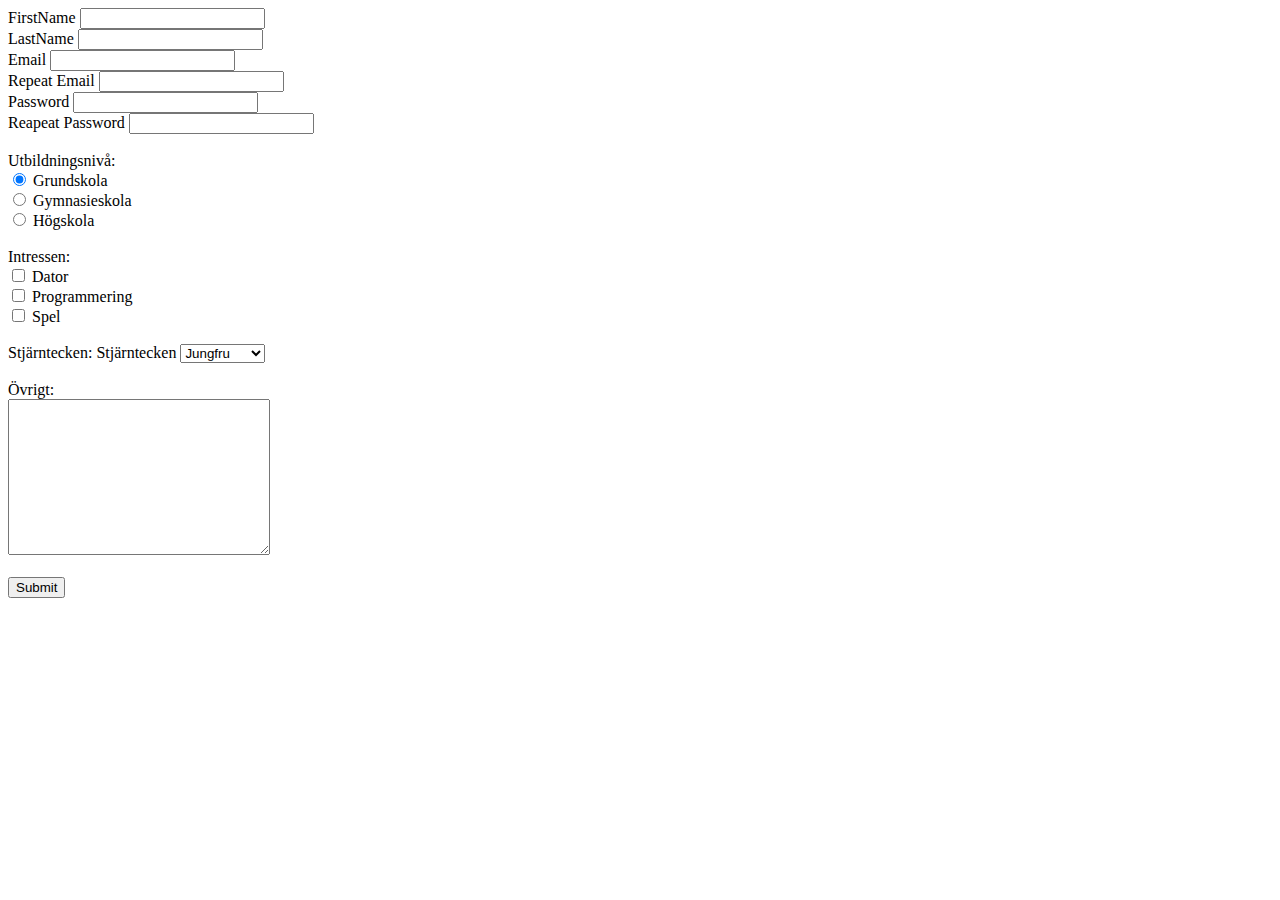
<file: Form1/index.html>
<!DOCTYPE html>
<html lang="en">
<head>
    <meta charset="UTF-8">
    <meta http-equiv="X-UA-Compatible" content="IE=edge">
    <meta name="viewport" content="width=device-width, initial-scale=1.0">
    <title>Document</title>
</head>
<body>
    <form autocomplete="off">
        <label for="firstname">FirstName</label>
        <input type="text" id ="firstname"><br>
        <label for="lastname">LastName</label>
        <input type="text" id ="lastname"><br>
        <label for="email">Email</label>
        <input type="email" id ="email"><br>
        <label for="repeatemail">Repeat Email</label>
        <input type="email" id ="repeatemail" autocomplete="autocomplete_off_randString"><br>
        <label for ="password">Password</label>
        <input type="password" id="password"><br>
        <label for ="passwordrepeat">Reapeat Password</label>
        <input type="password" id="passwordrepeat"><br>
        <br>
        Utbildningsnivå: <br>
        <input type="radio" id="Grundskola" name="utbildningsnivå" value="Grundskola" checked>
        <label for="Grundskola">Grundskola</label><br>
        <input type="radio" id="Gymnasieskola" name="utbildningsnivå" value="Gymnasieskola">
        <label for="Gymnasieskola">Gymnasieskola</label><br>
        <input type="radio" id="Högskola" name="utbildningsnivå" value="Högskola">
        <label for="Högskola">Högskola</label><br>
        <br>
        Intressen:<br>
        <input type="checkbox" id="Dator" name="Intressen" value="Dator">
        <label for="Dator">Dator</label><br>
        <input type="checkbox" id="programmering" name="Intressen" value="programmering">
        <label for="programmering">Programmering</label><br>
        <input type="checkbox" id="Spel" name="Intressen" value="Spel">
        <label for="Spel">Spel</label><br>
        <br>
        Stjärntecken:
        <label for="Stjärntecken">Stjärntecken</label>
        <select name="Stjärntecken" id="Stjärntecken">
            <option value="Jungfru">Jungfru</option>
            <option value="Skytt">Skytt</option>
            <option value="Tvilling">Tvilling</option>
            <option value="Fiskarna">Fiskarna</option>
            <option value="Bocken">Bocken</option>
            <option value="Skorpinion">Skorpinion</option>
           
        </select><br><br>
        Övrigt: <br>
        <textarea name="message" rows="10" cols="30">
        
        </textarea>
        <br><br>
        <input type="submit" value="Submit">
        </form>
</body>
</html>
</file>
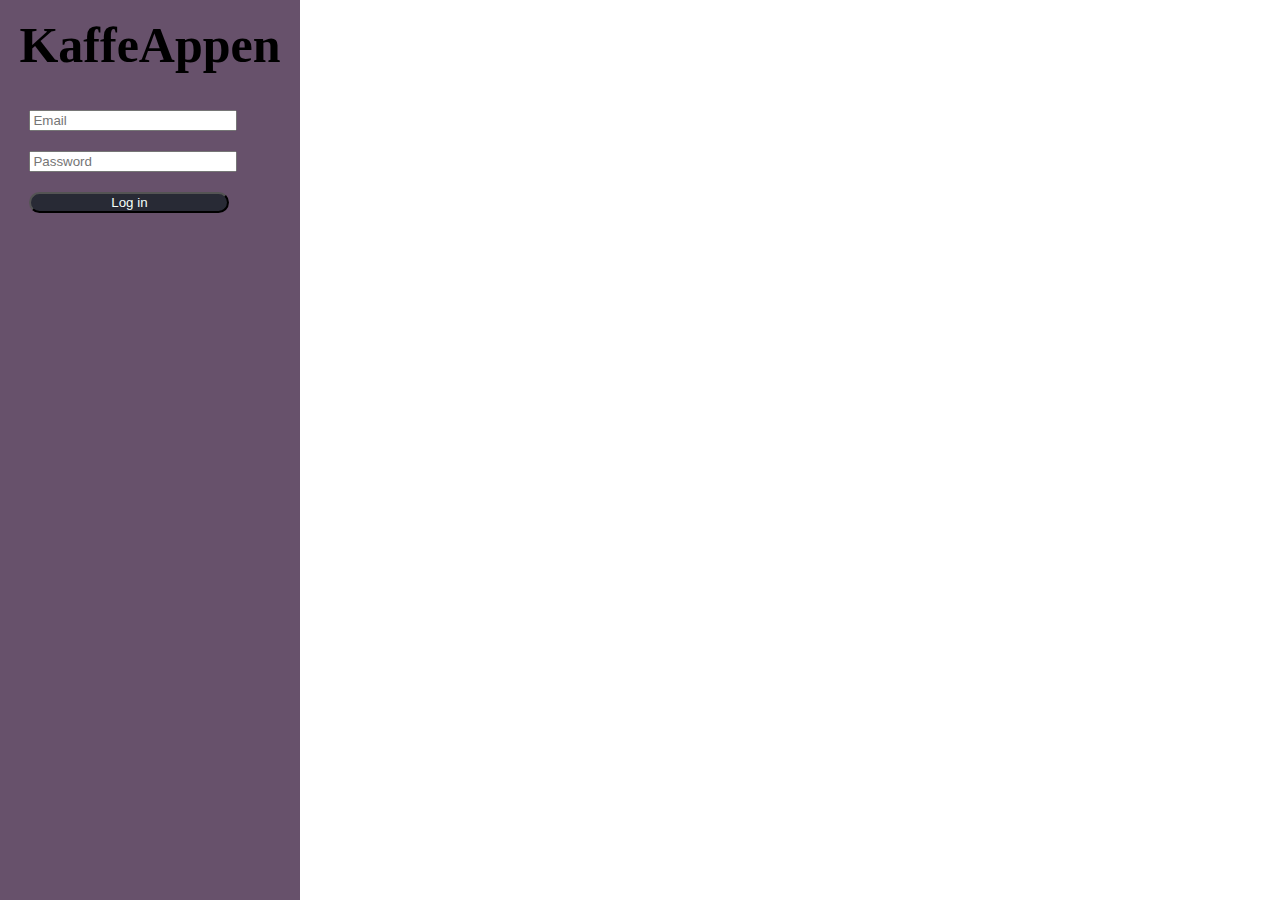
<file: KaffeAppen/index.html>
<!DOCTYPE html>
<html lang="en">
<head>
    <meta charset="UTF-8">
    <meta http-equiv="X-UA-Compatible" content="IE=edge">
    <meta name="viewport" content="width=device-width, initial-scale=1.0">
    <link rel="stylesheet" href="style.css">
    <link
      href="https://cdn.jsdelivr.net/npm/bootstrap@5.0.0-beta1/dist/css/bootstrap.min.css"
      rel="stylesheet"
      integrity="sha384-giJF6kkoqNQ00vy+HMDP7azOuL0xtbfIcaT9wjKHr8RbDVddVHyTfAAsrekwKmP1"
      crossorigin="anonymous"
    />
    <title>KaffeAppen</title>
</head>
<body>
    <div class="flex-container">
        <h1>KaffeAppen</h1> 
        <input type="email" id="email" placeholder="Email">
        <input type="password" id="password" placeholder="Password">
        <button id="loginbutton" type="submit">Log in</button>
        
    </div>
    <script
      src="https://cdn.jsdelivr.net/npm/bootstrap@5.0.0-beta1/dist/js/bootstrap.bundle.min.js"
      integrity="sha384-ygbV9kiqUc6oa4msXn9868pTtWMgiQaeYH7/t7LECLbyPA2x65Kgf80OJFdroafW"
      crossorigin="anonymous"
    ></script>
</body>
</html>
</file>
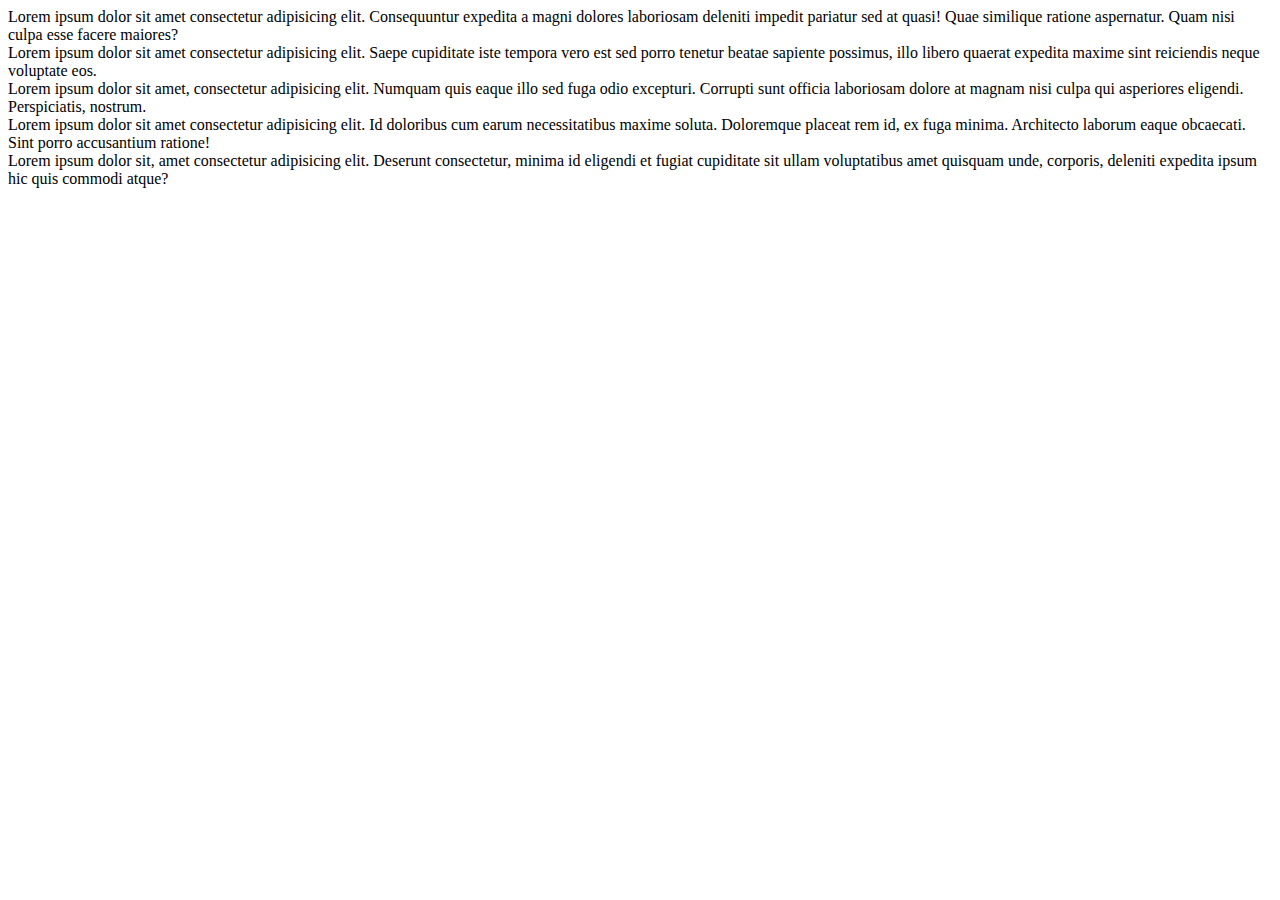
<file: Mobil-FirstÖvning/index.html>
<!DOCTYPE html>
<html lang="en">
  <head>
    <meta charset="utf-8" />
    <meta name="viewport" content="width=device-width, initial-scale=1.0" />
    <link
      href="https://cdn.jsdelivr.net/npm/bootstrap@5.0.0-beta1/dist/css/bootstrap.min.css"
      rel="stylesheet"
      integrity="sha384-giJF6kkoqNQ00vy+HMDP7azOuL0xtbfIcaT9wjKHr8RbDVddVHyTfAAsrekwKmP1"
      crossorigin="anonymous"
    />

    <title>Title</title>
  </head>
  <body>
    <div class="container-fluid">
      <div class="row justify-content-center align-items-center">
        <div class="col-md-6 bg-dark text-white">
         Lorem ipsum dolor sit amet consectetur adipisicing elit. Consequuntur expedita a magni dolores laboriosam deleniti impedit pariatur sed at quasi! Quae similique ratione aspernatur. Quam nisi culpa esse facere maiores?
        </div>
        <div class="col-md-6 bg-primary text-white">
        Lorem ipsum dolor sit amet consectetur adipisicing elit. Saepe cupiditate iste tempora vero est sed porro tenetur beatae sapiente possimus, illo libero quaerat expedita maxime sint reiciendis neque voluptate eos.
        </div>
        </div>
        <div class="row justify-content-center align-items-center">
        <div class="col-md-4 bg-dark text-white">
        Lorem ipsum dolor sit amet, consectetur adipisicing elit. Numquam quis eaque illo sed fuga odio excepturi. Corrupti sunt officia laboriosam dolore at magnam nisi culpa qui asperiores eligendi. Perspiciatis, nostrum.
        </div>
        <div class="col-md-4 bg-primary text-white">
        Lorem ipsum dolor sit amet consectetur adipisicing elit. Id doloribus cum earum necessitatibus maxime soluta. Doloremque placeat rem id, ex fuga minima. Architecto laborum eaque obcaecati. Sint porro accusantium ratione!
        </div>
        <div class="col-md-4 bg-dark text-white">
        Lorem ipsum dolor sit, amet consectetur adipisicing elit. Deserunt consectetur, minima id eligendi et fugiat cupiditate sit ullam voluptatibus amet quisquam unde, corporis, deleniti expedita ipsum hic quis commodi atque?
        </div>
      </div> 
    </div>

    <script
      src="https://cdn.jsdelivr.net/npm/bootstrap@5.0.0-beta1/dist/js/bootstrap.bundle.min.js"
      integrity="sha384-ygbV9kiqUc6oa4msXn9868pTtWMgiQaeYH7/t7LECLbyPA2x65Kgf80OJFdroafW"
      crossorigin="anonymous"
    ></script>
  </body>
</html>
</file>
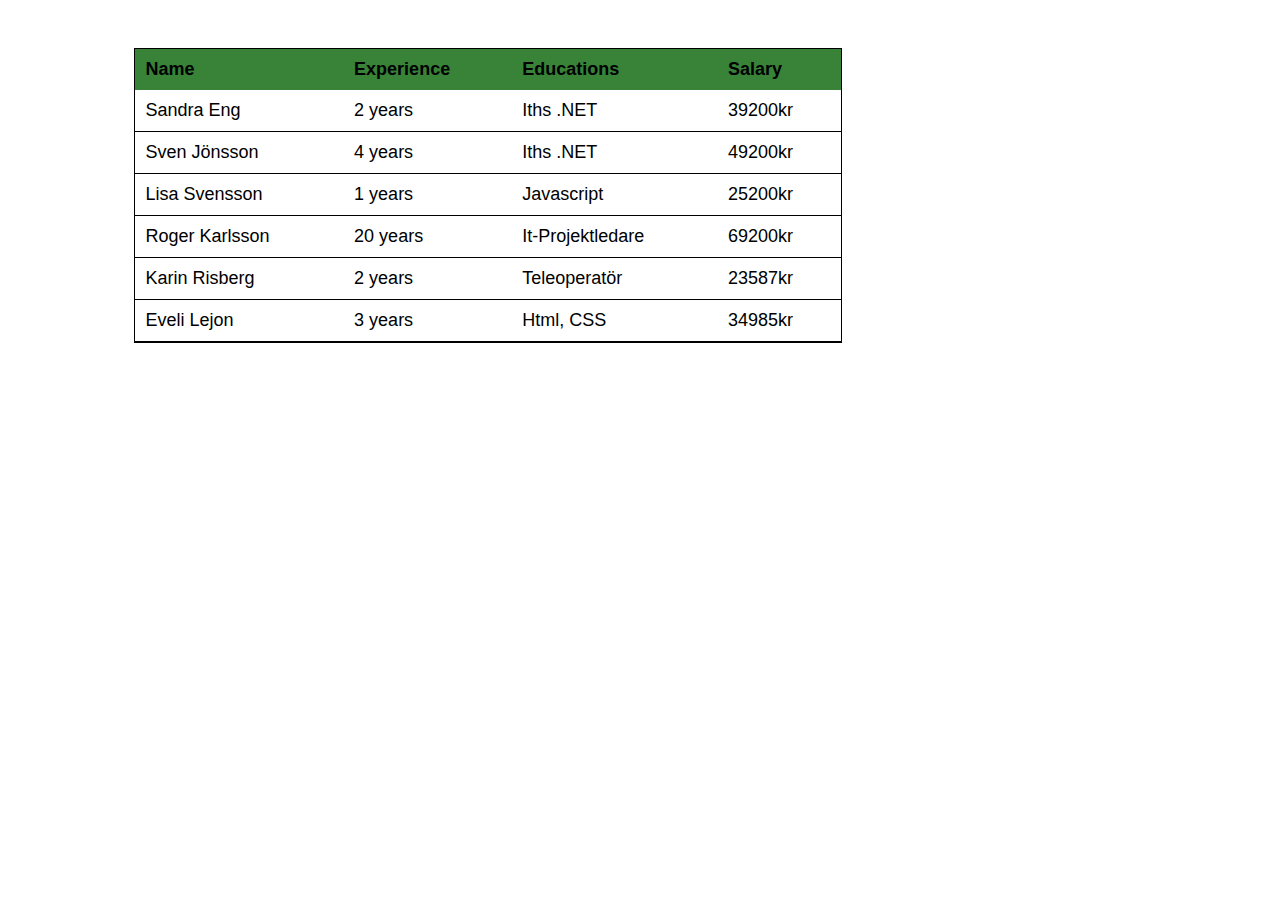
<file: TabellerÖvning/index.html>
<!DOCTYPE html>
<html lang="en">
<head>
    <meta charset="UTF-8">
    <meta http-equiv="X-UA-Compatible" content="IE=edge">
    <meta name="viewport" content="width=device-width, initial-scale=1.0">
    <link rel="stylesheet" href="style.css">
    <title>Document</title>
</head>
<body>
<div class="mainContainer">
    <table id="maintable" cellspacing="0">
        <tr>
            <th>Name</th>
            <th>Experience</th>
            <th>Educations</th>
            <th>Salary</th>
        </tr>
        <tr>
            <td>Sandra Eng</td>
            <td>2 years</td>
            <td>Iths .NET</td>
            <td>39200kr</td>
        </tr>
        <tr>
            <td>Sven Jönsson</td>
            <td>4 years</td>
            <td>Iths .NET</td>
            <td>49200kr</td>
        </tr>
        <tr>
            <td>Lisa Svensson</td>
            <td>1 years</td>
            <td>Javascript</td>
            <td>25200kr</td>
        </tr>
        <tr>
            <td>Roger Karlsson</td>
            <td>20 years</td>
            <td>It-Projektledare</td>
            <td>69200kr</td>
        </tr>
        <tr>
            <td>Karin Risberg</td>
            <td>2 years</td>
            <td>Teleoperatör</td>
            <td>23587kr</td>
        </tr>
        <tr>
            <td>Eveli Lejon</td>
            <td>3 years</td>
            <td>Html, CSS</td>
            <td>34985kr</td>
        </tr>
    </table>
</div>
</body>
</html>
</file>
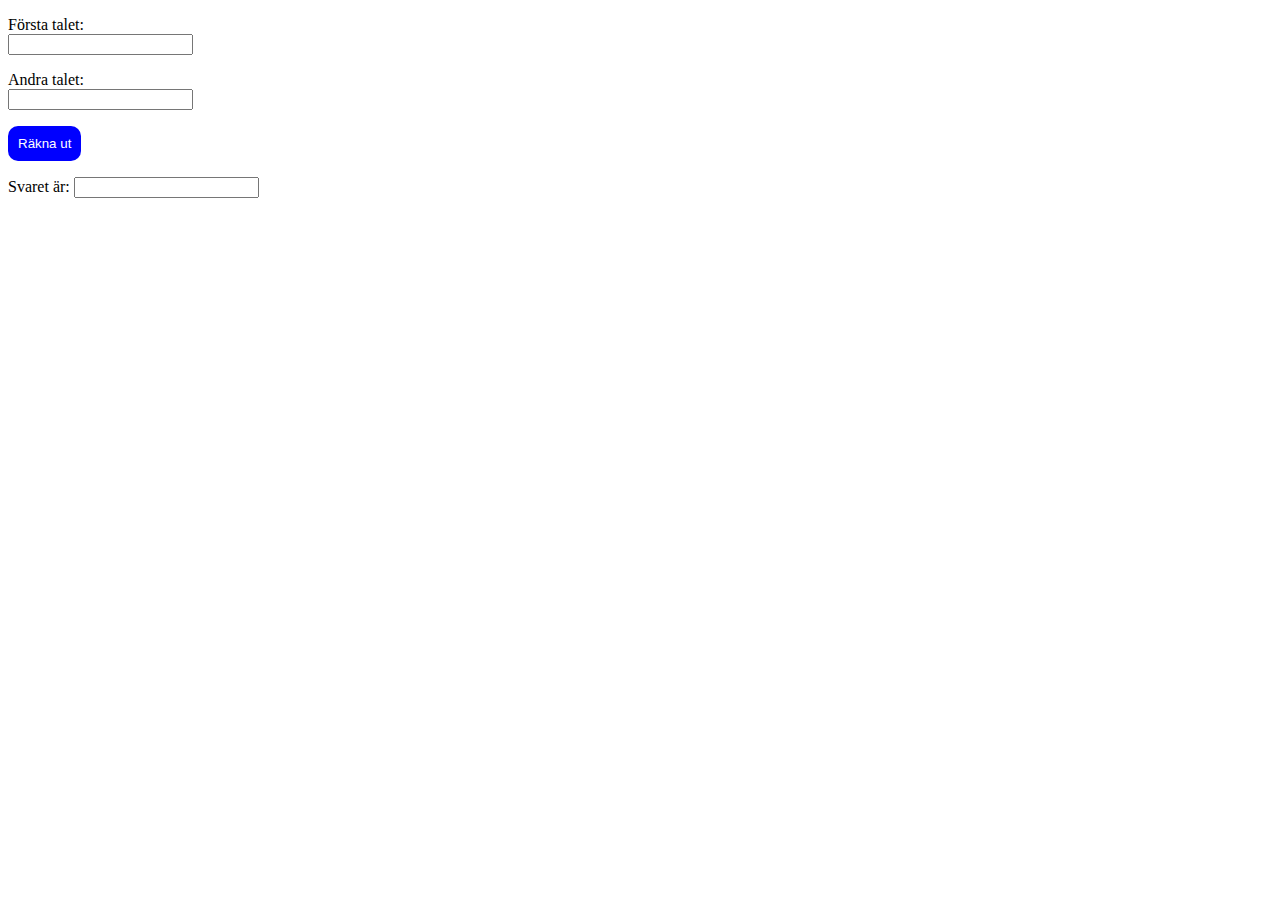
<file: Uppgift1/index.html>
<!DOCTYPE html>
<html lang="en">
    <html>
        <head>
            <link rel="stylesheet" href="style.css"/>
            <script src="script.js"></script>
        </head>
    
        <body>
            <p>
                Första talet:<br/>
                <input type="text" id="tal1" />
            </p>
            <p>
                Andra talet:<br/>
                <input type="text" id="tal2" />
            </p>
            <p>
                <button type="button" id="button1" onclick="klickaknapp()">Räkna ut</button>
            </p>
            <p>
                Svaret är:
                <input type="text" id="svar" />
            </p>
        </body>
    
    </html>
<body>
    
</body>
</html>
</file>
<file: KaffeAppen/style.css>
html, body, div, span, object, iframe,
h1, h2, h3, h4, h5, h6, p, blockquote, pre,
abbr, address, cite, code,
del, dfn, em, img, ins, kbd, q, samp,
small, strong, sub, sup, var,
b, i,
dl, dt, dd, ol, ul, li,
fieldset, form, label, legend,
table, caption, tbody, tfoot, thead, tr, th, td,
article, aside, canvas, details, figcaption, figure,
footer, header, hgroup, menu, nav, section, summary,
time, mark, audio, video {
    margin:0;
    padding:0;
    border:0;
    outline:0;
    font-size:100%;
    vertical-align:baseline;
    background:transparent;
}
html {
    background: url('https://arbordaycoffee.org/wp-content/uploads/2021/03/iStock-1236573329-scaled.jpg') no-repeat center fixed;
    background-size: cover;
}

body {
    line-height:1;
}

article,aside,details,figcaption,figure,
footer,header,hgroup,menu,nav,section {
    display:block;
}

nav ul {
    list-style:none;
}

blockquote, q {
    quotes:none;
}

blockquote:before, blockquote:after,
q:before, q:after {
    content:'';
    content:none;
}

a {
    margin:0;
    padding:0;
    font-size:100%;
    vertical-align:baseline;
    background:transparent;
}

ins {
    background-color:#ff9;
    color:#000;
    text-decoration:none;
}

mark {
    background-color:#ff9;
    color:#000;
    font-style:italic;
    font-weight:bold;
}

del {
    text-decoration: line-through;
}

abbr[title], dfn[title] {
    border-bottom:1px dotted;
    cursor:help;
}

table {
    border-collapse:collapse;
    border-spacing:0;
}

hr {
    display:block;
    height:1px;
    border:0;  
    border-top:1px solid #cccccc;
    margin:1em 0;
    padding:0;
}

input, select {
    width: 200px;
    vertical-align:middle;

}

.flex-container{
    width: 100%;
    height: 50%;
    display: flex;
    justify-content: center;
    align-items: center;
    flex-direction: column;
    position: absolute;
    font-size: 20px; 
}
.flex-container input{
    margin: 10px;
}
.flex-container h1{
    margin-top: 20px;
    margin-bottom: 30px;
    font-size: 50px;
    font-family: cursive;
}
#loginbutton{
    margin: 10px;
    background-color: rgb(40, 42, 53);
    color: mintcream;
    width: 125px;
    border-radius: 18px;
    transition-duration: 0.4s;
}
#loginbutton:hover{
    background-color:mediumseagreen;
}
@media screen and (min-width: 768px) {
    #loginbutton{
        width: 200px;
    }
}
@media screen and (min-width: 992px) {
    .flex-container{
        display: grid;
        align-content: flex-start;
        height: 100%;
        width: 300px;
        background-color: rgb(103, 81, 107);
    }
}
</file>
<file: TabellerÖvning/style.css>
body{
    font-size: 18px;
    font-family: 'Segoe UI', Tahoma, Geneva, Verdana, sans-serif;
}
.mainContainer{
    width: 80%;
    margin: auto;
    padding-top: 40px;
}
#maintable{
    border: 1px solid black;
    text-align: left;
    width: 70%;
    
}
#maintable th{
    background-color: rgb(56, 131, 56);
    padding: 10px;
}
#maintable td, tr{
    border-bottom: 1px solid black;
    padding: 10px;
}
tr:hover {
    background-color: #D6EEEE;
}
</file>
<file: Uppgift1/style.css>
#button1 {
    background-color: blue;
    color: white;
    padding: 10px;
    border-radius: 10px;
    border: 0;
}
#button1:hover {
    background-color: aqua;
}
</file>
